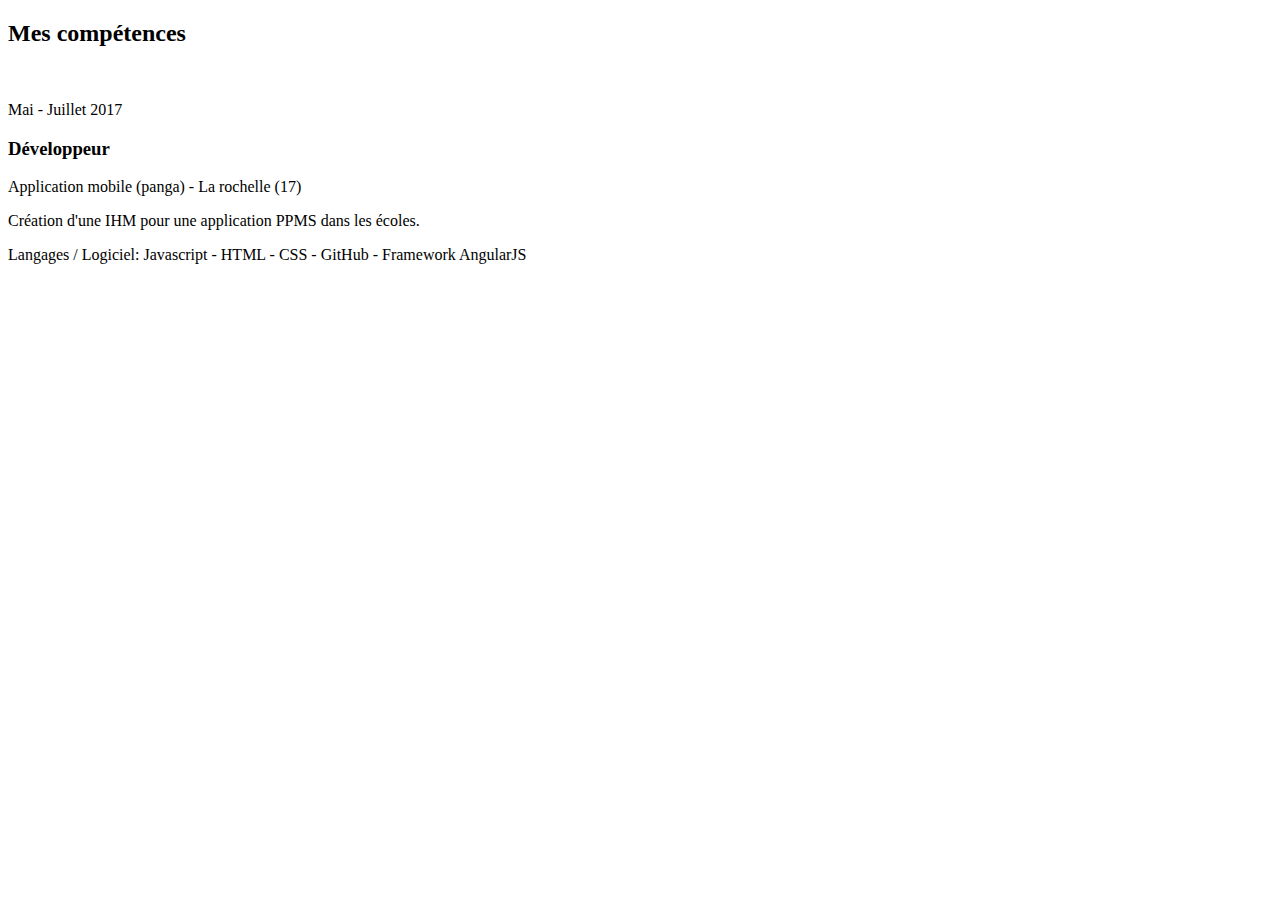
<file: Pages/Competences.html>
<!DOCTYPE html>

<div>
  <h2>Mes compétences</h2></br>
  <p>Mai - Juillet 2017</p>
  <p><h3>Développeur</h3>Application mobile (panga) - La rochelle (17) </p>
  <p> Création d'une IHM pour une application PPMS dans les écoles.</p>
  <p> Langages / Logiciel: Javascript - HTML - CSS - GitHub - Framework AngularJS </p>
</div>
</file>
